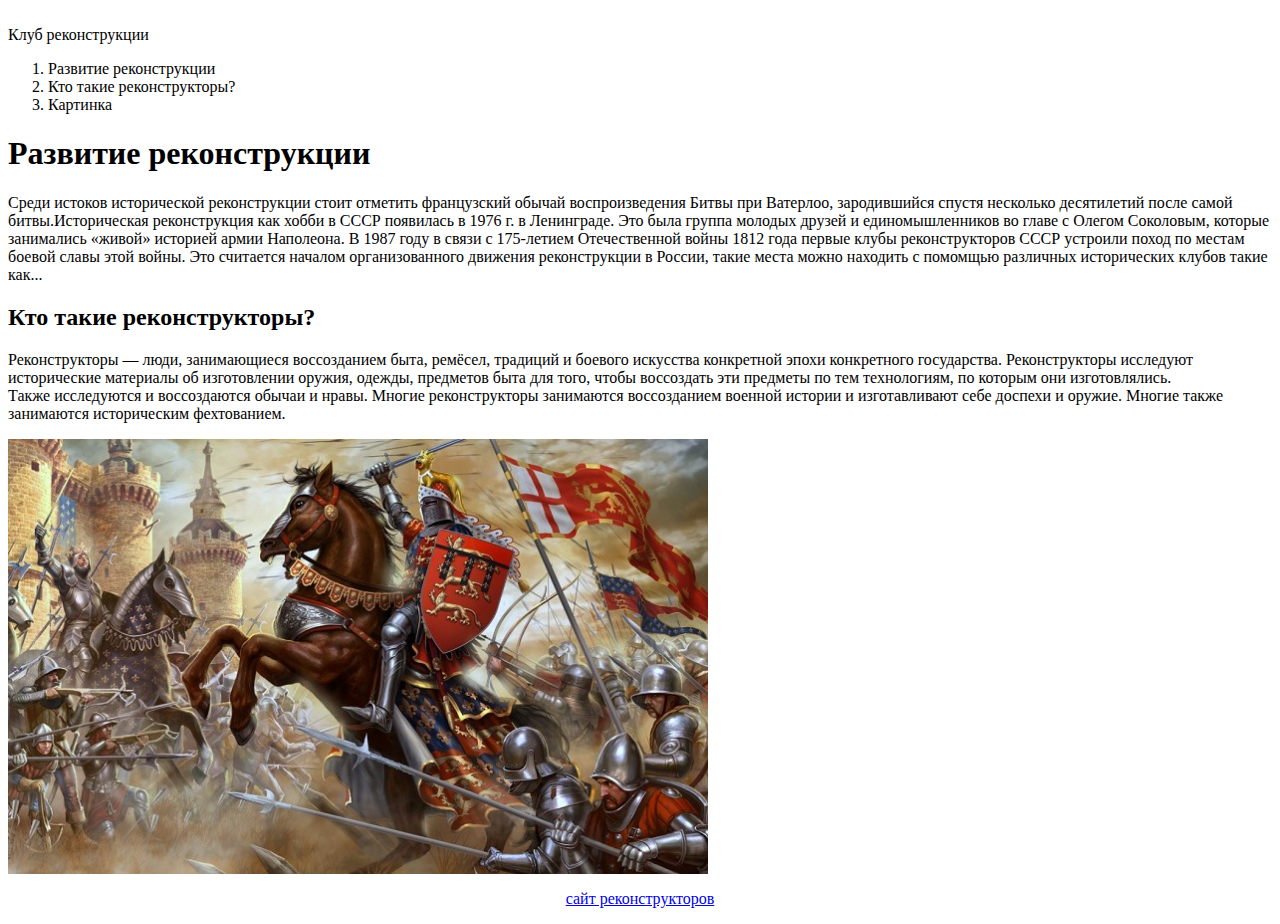
<file: Create HTML page/Solution/index.html>
<html>
 <head>
  <title>История реконструкции</title>
 </head>
 <body>
         <header >
            <br>
            <span>Клуб реконструкции</span>
                <nav>
                    <ol>
                        <li>Развитие реконструкции</li>
                        <li>Кто такие реконструкторы?</li>
                        <li>Картинка</li>
                    </ol>
                </nav>
        </header>
  <h1>Развитие реконструкции</h1>
  <p>Среди истоков исторической реконструкции стоит отметить французский обычай воспроизведения Битвы при Ватерлоо, зародившийся спустя несколько десятилетий после самой битвы.Историческая реконструкция как хобби в СССР появилась в 1976 г. в Ленинграде. Это была группа молодых друзей и единомышленников во главе с Олегом Соколовым, которые занимались «живой» историей армии Наполеона. В 1987 году в связи с 175-летием Отечественной войны 1812 года первые клубы реконструкторов СССР устроили поход по местам боевой славы этой войны. Это считается началом организованного движения реконструкции в России, такие места можно находить с помомщью различных исторических клубов такие как...
    
    </p>

    <h2>Кто такие реконструкторы?</h2>
    <p>Реконструкторы — люди, занимающиеся воссозданием быта, ремёсел, традиций и боевого искусства конкретной эпохи конкретного государства. Реконструкторы исследуют исторические материалы об изготовлении оружия, одежды, предметов быта для того, чтобы воссоздать эти предметы по тем технологиям, по которым они изготовлялись.<br> Также исследуются и воссоздаются обычаи и нравы. Многие реконструкторы занимаются воссозданием военной истории и изготавливают себе доспехи и оружие. Многие также занимаются историческим фехтованием.
    </p>
    <img src='./rytsari.jpg' alt="Рыцарь">
	 <footer >
            <p align = "center">
                <a href="https://www.belarus.by/ru/travel/military-history-tourism/medieval-battles-knight-festivals">сайт реконструкторов </a>
            </p>
         </footer> 
</body>
</html>
</file>
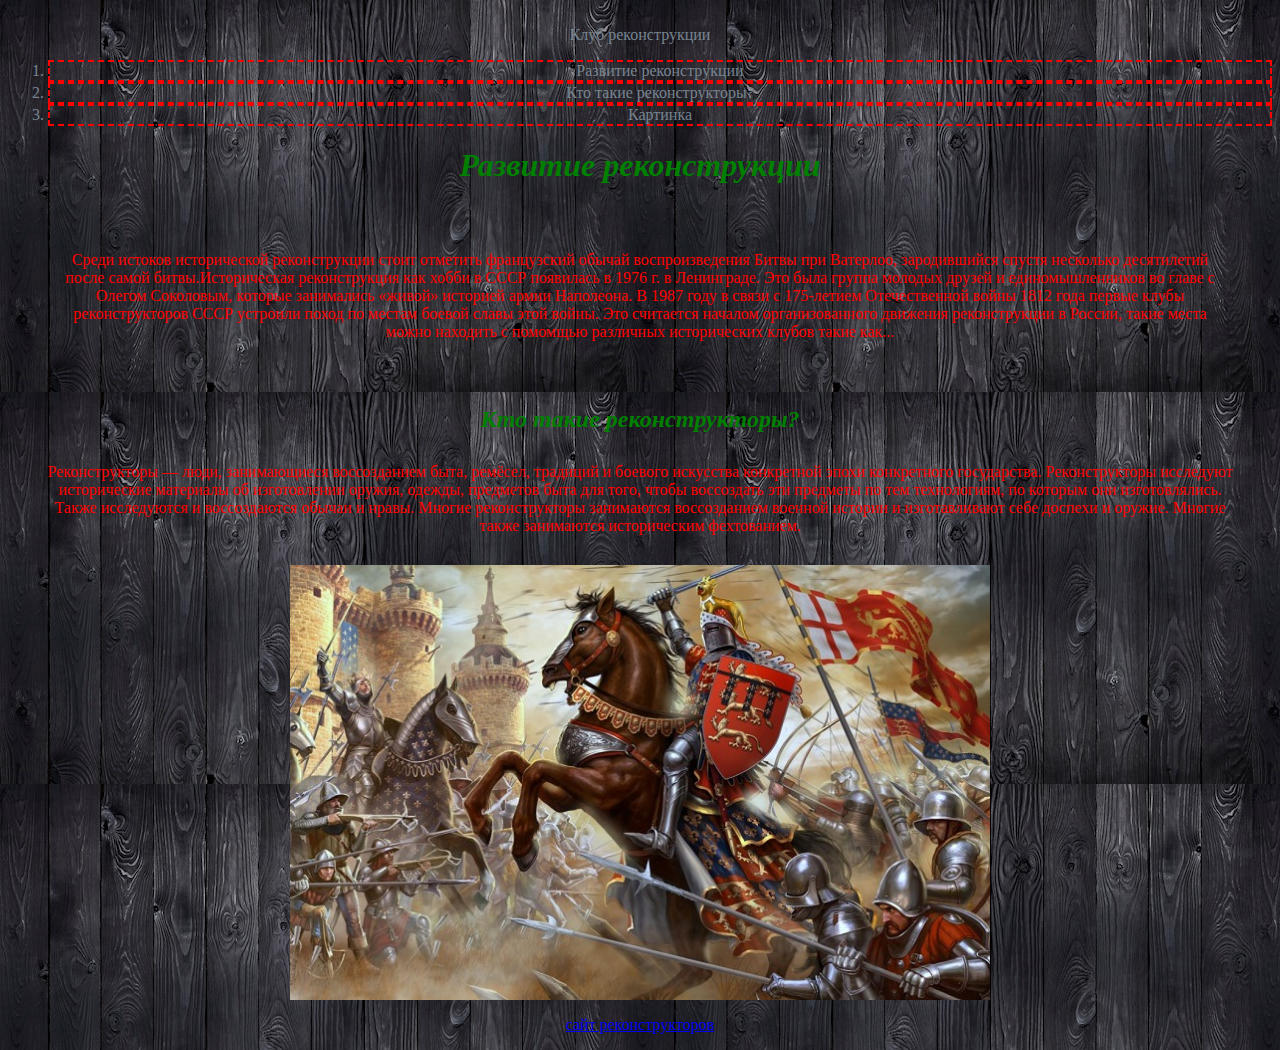
<file: Set styles to your HTML/Solution/index.html>
<html>
 <head>
  <title>История реконструкции</title>
<link href="style.css" rel="stylesheet" type="text/css">

 </head>

 <body id="pageContent">

         <header id="header">
            <br>
            <span>Клуб реконструкции</span>
                <nav>
                    <ol>
                        <li class="bordered">Развитие реконструкции</li>
                        <li class="bordered">Кто такие реконструкторы?</li>
                        <li class="bordered">Картинка</li>
                    </ol>
                </nav>
        </header>
  <h1 class="z1">Развитие реконструкции</h1>
  <p class="p45">Среди истоков исторической реконструкции стоит отметить французский обычай воспроизведения Битвы при Ватерлоо, зародившийся спустя несколько десятилетий после самой битвы.Историческая реконструкция как хобби в СССР появилась в 1976 г. в Ленинграде. Это была группа молодых друзей и единомышленников во главе с Олегом Соколовым, которые занимались «живой» историей армии Наполеона. В 1987 году в связи с 175-летием Отечественной войны 1812 года первые клубы реконструкторов СССР устроили поход по местам боевой славы этой войны. Это считается началом организованного движения реконструкции в России, такие места можно находить с помомщью различных исторических клубов такие как...
    
    </p>

    <h2 class="z2">Кто такие реконструкторы?</h2>
    <p class="m30">Реконструкторы — люди, занимающиеся воссозданием быта, ремёсел, традиций и боевого искусства конкретной эпохи конкретного государства. Реконструкторы исследуют исторические материалы об изготовлении оружия, одежды, предметов быта для того, чтобы воссоздать эти предметы по тем технологиям, по которым они изготовлялись.<br> Также исследуются и воссоздаются обычаи и нравы. Многие реконструкторы занимаются воссозданием военной истории и изготавливают себе доспехи и оружие. Многие также занимаются историческим фехтованием.
    </p>
    <img src='./rytsari.jpg' alt="Рыцарь">
	 <footer id="footer" >
            <p align = "center">
                <a class="link" href="https://www.belarus.by/ru/travel/military-history-tourism/medieval-battles-knight-festivals">сайт реконструкторов </a>
            </p>
         </footer> 
</body>
</html>
</file>
<file: Set styles to your HTML/Solution/style.css>
#pageContent {background-image: url("background.jpg"); font-family: Roboto; text-align: center;}
.z1, .z2 {font-style: italic; color: green;}
#header {color: #778591;}
#footer {color: #878986;}
.link:hover {color: #7af786;}
.m30 {margin: 30px;}
.p45 {padding: 45px;}
.bordered {border: 2px dashed red;}

p    {color: red;}
</file>
